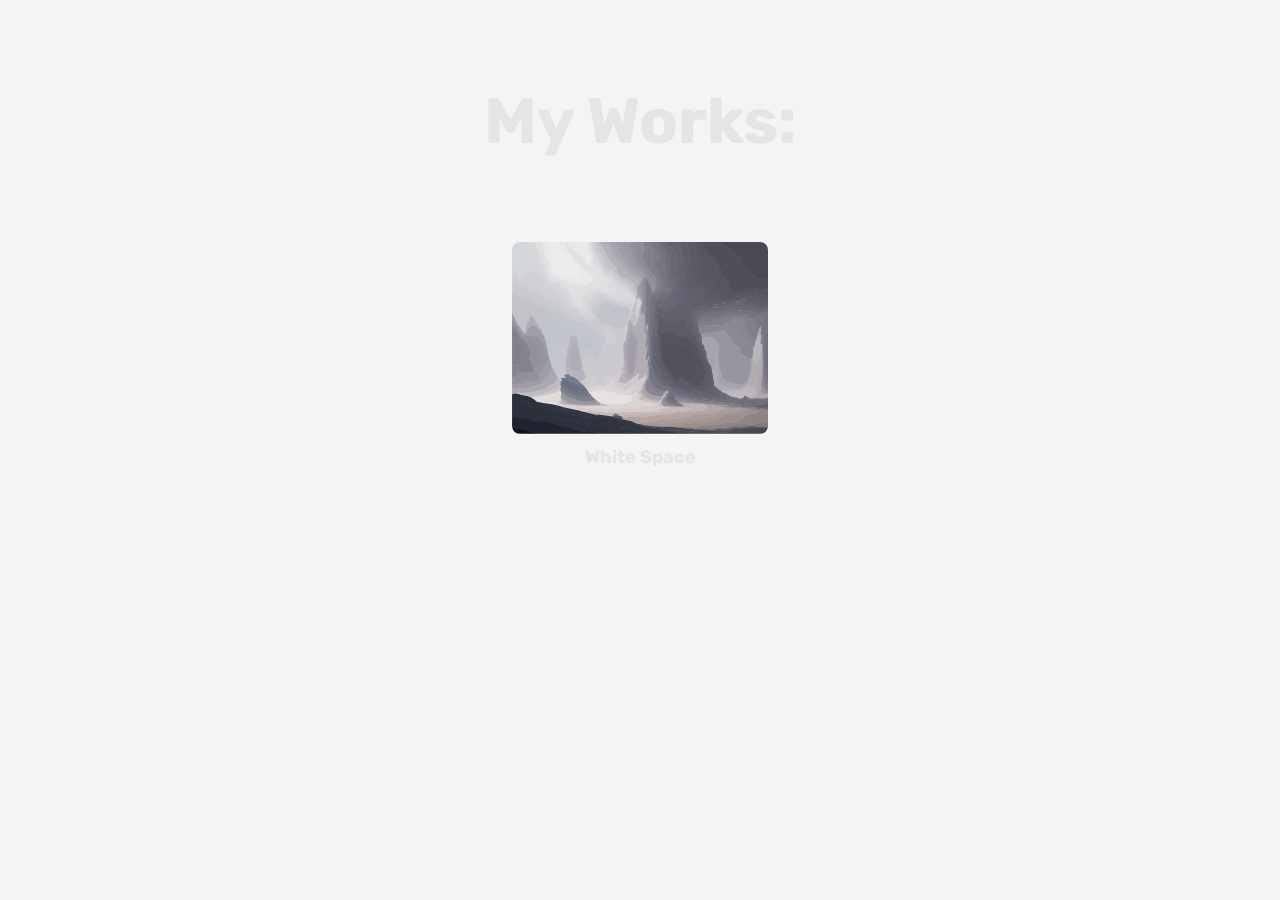
<file: index.html>
<!DOCTYPE html>
<html lang="en">
<head>
  <meta charset="UTF-8">
  <meta name="viewport" content="width=device-width, initial-scale=1.0">
  <link rel="stylesheet" href="./styles/style.css">
  <title>Flow</title>
</head>
<body>
  <main>
    <div class="main-cap">
      <h1>My Works: </h1>
    </div>

    <div class="works">
      <div class="box" onclick="window.location.replace('./read/index.html?ws')">
        <div class="ws-img img"></div>
        <span class="title">White Space</span>
      </div>
    </div>
  </main>
</body>
</html>
</file>
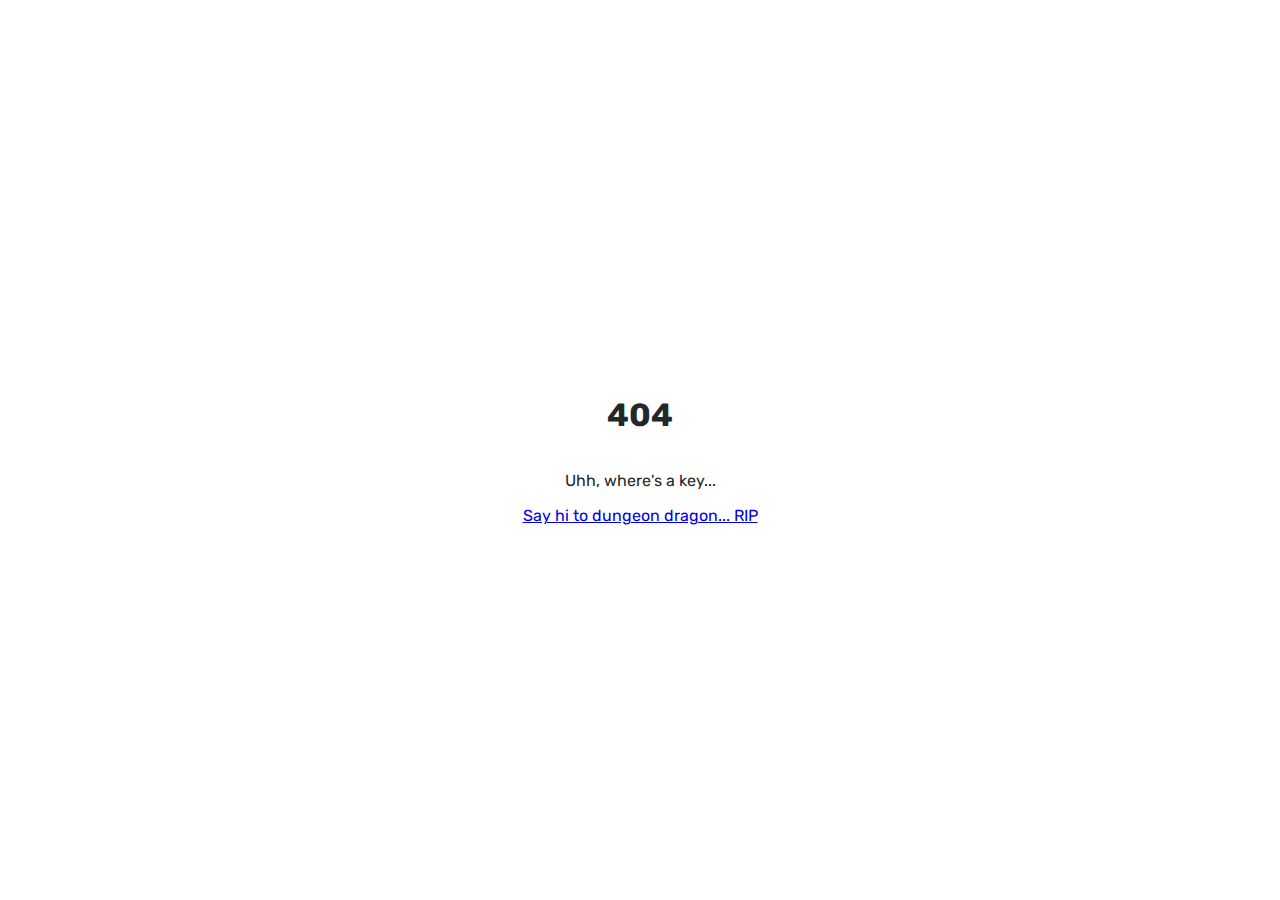
<file: read/index.html>
<!DOCTYPE html>
<html lang="en">
<head>
  <meta charset="UTF-8">
  <meta name="viewport" content="width=device-width, initial-scale=1.0">
  <script src="./loop.js"></script>
  <link rel="stylesheet" href="./style.css">
  <title>NO_DATA</title>
</head>
<body>
  
</body>
</html>
</file>
<file: styles/style.css>
@import url('https://fonts.googleapis.com/css2?family=Rubik:ital,wght@0,300;0,400;0,500;0,600;0,700;0,800;0,900;1,300;1,400;1,500;1,600;1,700;1,800;1,900&display=swap');

html, body {
  margin: 0;
  padding: 0;
  box-sizing: border-box;
  font-family: 'Rubik', monospace;
  color: #e5e5e5;
}

body {
  width: 100%;
  height: 100vh;
  background: #F4F4F4;
  background-size: cover;
}

main {
  position: absolute;
  width: 100%;
  min-height: 100%;
  height: fit-content;
  background: transparent;
  backdrop-filter: blur(1rem);
  display: flex;
  flex-direction: column;
  align-items: center;
}

.main-cap {
  font-size: xx-large;
  margin: 2.5rem auto;
}

.works {
  width: 80vw;
  height: fit-content;
  border-radius: 18px;
  background: transparent;
  display: flex;
  align-items: flex-start;
  justify-content: center;
  flex-wrap: wrap;
  margin-bottom: 2.5rem;
}

.works .box {
  width: fit-content;
  height: fit-content;
}

.works .box .img {
  width: 20vw;
  height: 15vw;
  border-radius: 8px;
  background-repeat: no-repeat;
  background-size: cover;
  margin-bottom: .75rem;
  transition: box-shadow .3734s;
}

.works .box .title {
  display: block;
  font-size: large;
  font-weight: bold;
  width: 100%;
  text-align: center;
}

.works .box .ws-img {
  background-image: url(../read/ws/image-2.svg);
}

.works .box:hover .img {
  box-shadow: 0 0 2.5rem #00000089;
}
</file>
<file: read/style.css>
@import url('https://fonts.googleapis.com/css2?family=Rubik:ital,wght@0,300;0,400;0,500;0,600;0,700;0,800;0,900;1,300;1,400;1,500;1,600;1,700;1,800;1,900&display=swap');

html, body {
  margin: 0;
  padding: 0;
  box-sizing: border-box;
  font-family: 'Rubik', monospace;
  /* overflow: hidden; */
  color: #22272b;
  overflow: hidden;
}

html, body.dark {
  color: #F4F4F4;
}

section > div, body {
  transition: background-color .33s, color .33s;
}

body.dark section > div {
  background: #22272b
}

@media screen and (max-width: 1300px) {
  section div {
    background: transparent !important;
    width: 100% !important;
    height: 100vh !important;
  } section div p {
    mix-blend-mode: exclusion;
    color: #F4F4F4;
  } section.secure-bottom p {
    display: flex;
    height: 100vh;
    align-items: flex-end;
    justify-content: flex-end;
  } svg path {
    opacity: 100% !important;
  }
}

.no-clip {
  width: 100%;
  height: 100vh;
  display: flex;
  flex-direction: column;
  align-items: center;
  justify-content: center;
}

::selection {
  background: #4c618f85;
}

svg path {
  fill: #e5e5e5;
}

svg path {
  stroke: #22272b;
  stroke-width: 25;
  stroke-linecap: round 
}


.disabled {
  opacity: 0;
}

section {
  width: 100%;
  height: fit-content;
  min-height: calc(100vh);
  background-repeat: no-repeat;
  background-size: cover;
}

section > div {
  background: #F4F4F4;
  width: calc(100vw / 3 - 5rem);
  padding: 0;
  min-height: calc(100vh);
  overflow: hidden;
  display: flex;
  flex-direction: column;
  justify-content: center;
}

section.secure-bottom {
  display: flex;
}

section.secure-bottom > div {
  display: inline-block;
  width: 100%;
  min-height: unset;
  height: fit-content;
  margin-top: auto;
  margin-bottom: 0;
  background: transparent !important;
}

section.secure-bottom > div > p {
  mix-blend-mode:lighten;
  color: #F4F4F4;
}

section > div > p {
  max-height: calc(100vh - 5rem);
  padding: 2.5rem;
  margin: 0;
  overflow: auto;
}

.scrolldown {
  bottom: 1.5rem;
}

.scroll {
  left: 50%;
  position: fixed;
  transform: translateX(-50%)
}

.scrollup {
  top: 2.5rem;
}

.scroll svg {
  width: 32px;
  height: 32px;
}

.scroll svg:hover path {
  opacity: .75;
}

.scroll {
  cursor: pointer;
}

#AUDIO_AUPLAY {
  position: fixed;
  bottom: 0;
  margin-bottom: -1.75rem;
  left: 50%;
  transform: translateX(-50%);
  transition: margin-bottom .26s;
}

#AUDIO_AUPLAY:hover {
  margin-bottom: 0;
}

.theme_ {
  position: fixed;
  bottom: 1.5rem;
  right: 1.5rem;
  padding: .75rem;
  border-radius: 9px;
  background: #f0f0f0;
  transition: box-shadow .52s ease-in-out;
  display: flex;
  width: 32px;
  height: 32px;
  background-image: url(snowflake-solid.svg);
  background-repeat: no-repeat;
  background-size: 32px;
  background-position: center;
  /* border: 2px #5e6369 solid; */
  opacity: .35;
}

body.dark .theme_ {
  background-color: #22272b;
  background-image: url(atom-solid.svg);
}

.theme_:hover {
  box-shadow: 0 0 .78rem #22272b50;
  opacity: 1;
}

body.dark .theme_:hover {
  box-shadow: 0 0 .78rem #0a0c0ccb;
}

.theme_ {
  transition: background-color .33s, color .33s, opacity .33s;
}

.scroll svg path {
  transition: fill .33s, stroke .33s;
}

body.dark .scroll svg path {
  fill: #2f3439;
  stroke: #F4F4F4;
}

.scroll {
  opacity: .25;
}
</file>
